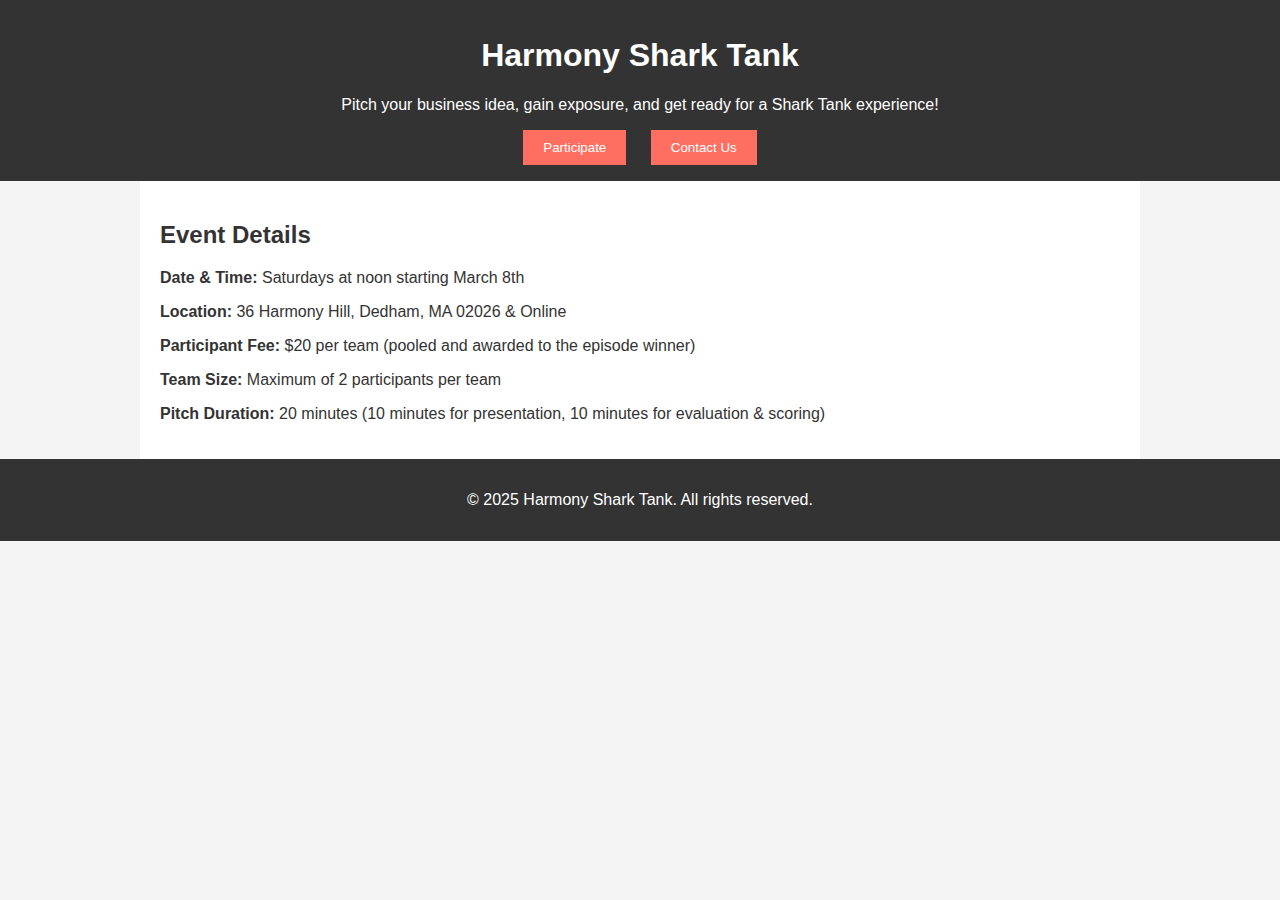
<file: index.html>
<!DOCTYPE html>
<html lang="en">
<head>
  <meta charset="UTF-8" />
  <meta name="viewport" content="width=device-width, initial-scale=1.0" />
  <title>Harmony Shark Tank</title>
  <link rel="stylesheet" href="styles.css" />
</head>
<body>
  <header>
    <h1>Harmony Shark Tank</h1>
    <p>Pitch your business idea, gain exposure, and get ready for a Shark Tank experience!</p>
    <nav aria-label="Main Navigation">
      <button onclick="location.href='participate.html'">Participate</button>
      <button id="contactBtn">Contact Us</button>
    </nav>
  </header>

  <main class="container">
    <!-- Your event details, tables, and other sections remain unchanged -->
    <section id="event-details">
      <h2>Event Details</h2>
      <p><strong>Date &amp; Time:</strong> Saturdays at noon starting March 8th</p>
      <p><strong>Location:</strong> 36 Harmony Hill, Dedham, MA 02026 &amp; Online</p>
      <p><strong>Participant Fee:</strong> $20 per team (pooled and awarded to the episode winner)</p>
      <p><strong>Team Size:</strong> Maximum of 2 participants per team</p>
      <p><strong>Pitch Duration:</strong> 20 minutes (10 minutes for presentation, 10 minutes for evaluation &amp; scoring)</p>
    </section>
    <!-- (Other sections omitted for brevity) -->
  </main>

  <!-- Contact Us Modal -->
  <div id="contactModal" class="modal" role="dialog" aria-modal="true" aria-labelledby="contactModalLabel">
    <div class="modal-content">
      <button class="close" id="closeModal" aria-label="Close Modal">&times;</button>
      <h2 id="contactModalLabel">Contact Us</h2>
      <!-- Updated form: using Formspree endpoint -->
      <form id="contactForm" method="POST" action="https://formspree.io/f/xldgyzpq">
        <label for="contactName">Your Name:</label>
        <input type="text" id="contactName" name="contactName" required />

        <label for="contactEmail">Your Email:</label>
        <input type="email" id="contactEmail" name="contactEmail" required />

        <label for="contactMessage">Your Query/Feedback:</label>
        <textarea id="contactMessage" name="contactMessage" rows="4" required></textarea>

        <input type="submit" value="Send Message" />
      </form>
    </div>
  </div>

  <footer>
    <p>&copy; 2025 Harmony Shark Tank. All rights reserved.</p>
  </footer>

  <script src="script.js"></script>
</body>
</html>
</file>
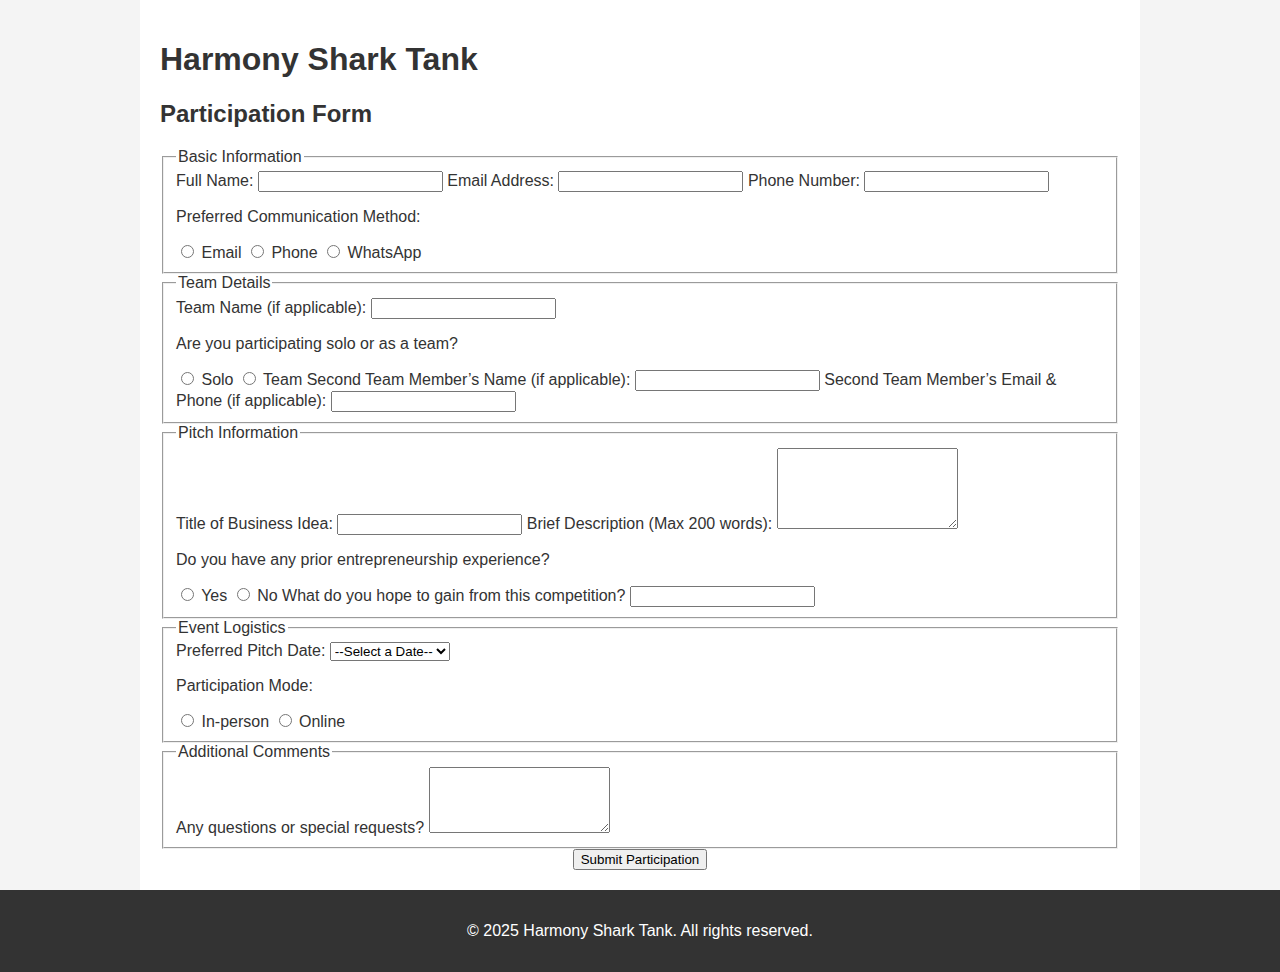
<file: participate.html>
<!DOCTYPE html>
<html lang="en">
<head>
  <meta charset="UTF-8" />
  <meta name="viewport" content="width=device-width, initial-scale=1.0" />
  <title>Participation Form - Harmony Shark Tank</title>
  <link rel="stylesheet" href="styles.css" />
</head>
<body>
  <main class="container">
    <h1>Harmony Shark Tank</h1>
    <h2>Participation Form</h2>
    <!-- Updated form: using Formspree endpoint -->
    <form id="participationForm" method="POST" action="https://formspree.io/f/xzzdlokb">
      <!-- 1. Basic Information -->
      <fieldset>
        <legend>Basic Information</legend>
        <label for="fullName">Full Name:</label>
        <input type="text" id="fullName" name="fullName" required />

        <label for="emailAddress">Email Address:</label>
        <input type="email" id="emailAddress" name="emailAddress" required />

        <label for="phoneNumber">Phone Number:</label>
        <input type="tel" id="phoneNumber" name="phoneNumber" required />

        <p>Preferred Communication Method:</p>
        <input type="radio" id="commEmail" name="communicationMethod" value="Email" required />
        <label for="commEmail">Email</label>
        <input type="radio" id="commPhone" name="communicationMethod" value="Phone" />
        <label for="commPhone">Phone</label>
        <input type="radio" id="commWhatsApp" name="communicationMethod" value="WhatsApp" />
        <label for="commWhatsApp">WhatsApp</label>
      </fieldset>

      <!-- 2. Team Details -->
      <fieldset>
        <legend>Team Details</legend>
        <label for="teamName">Team Name (if applicable):</label>
        <input type="text" id="teamName" name="teamName" />

        <p>Are you participating solo or as a team?</p>
        <input type="radio" id="solo" name="participationType" value="Solo" required />
        <label for="solo">Solo</label>
        <input type="radio" id="team" name="participationType" value="Team" />
        <label for="team">Team</label>

        <label for="secondMemberName">Second Team Member’s Name (if applicable):</label>
        <input type="text" id="secondMemberName" name="secondMemberName" />

        <label for="secondMemberContact">Second Team Member’s Email &amp; Phone (if applicable):</label>
        <input type="text" id="secondMemberContact" name="secondMemberContact" />
      </fieldset>

      <!-- 3. Pitch Information -->
      <fieldset>
        <legend>Pitch Information</legend>
        <label for="businessTitle">Title of Business Idea:</label>
        <input type="text" id="businessTitle" name="businessTitle" required />

        <label for="businessDescription">Brief Description (Max 200 words):</label>
        <textarea id="businessDescription" name="businessDescription" rows="5" maxlength="1500" required></textarea>

        <p>Do you have any prior entrepreneurship experience?</p>
        <input type="radio" id="expYes" name="entrepreneurshipExperience" value="Yes" required />
        <label for="expYes">Yes</label>
        <input type="radio" id="expNo" name="entrepreneurshipExperience" value="No" />
        <label for="expNo">No</label>

        <label for="competitionGoals">What do you hope to gain from this competition?</label>
        <input type="text" id="competitionGoals" name="competitionGoals" required />
      </fieldset>

      <!-- 4. Event Logistics -->
      <fieldset>
        <legend>Event Logistics</legend>
        <label for="pitchDate">Preferred Pitch Date:</label>
        <select id="pitchDate" name="pitchDate" required>
          <option value="">--Select a Date--</option>
          <option value="8th March">8th March</option>
          <option value="22nd March">22nd March</option>
          <option value="5th April">5th April</option>
          <option value="19th April">19th April</option>
        </select>

        <p>Participation Mode:</p>
        <input type="radio" id="inPerson" name="participationMode" value="In-person" required />
        <label for="inPerson">In-person</label>
        <input type="radio" id="online" name="participationMode" value="Online" />
        <label for="online">Online</label>
      </fieldset>

      <!-- 5. Additional Comments -->
      <fieldset>
        <legend>Additional Comments</legend>
        <label for="additionalComments">Any questions or special requests?</label>
        <textarea id="additionalComments" name="additionalComments" rows="4"></textarea>
      </fieldset>

      <div style="text-align: center;">
        <input type="submit" value="Submit Participation" />
      </div>
    </form>
  </main>
  <footer>
    <p>&copy; 2025 Harmony Shark Tank. All rights reserved.</p>
  </footer>
  <script src="script.js"></script>
</body>
</html>
</file>
<file: styles.css>
/* General Styles */
body {
    font-family: Arial, sans-serif;
    margin: 0;
    padding: 0;
    background-color: #f4f4f4;
    color: #333;
  }
  
  header, footer {
    background: #333;
    color: #fff;
    padding: 1rem;
    text-align: center;
  }
  
  nav button {
    margin: 0 10px;
    padding: 10px 20px;
    background: #ff6f61;
    border: none;
    color: #fff;
    cursor: pointer;
  }
  
  .container {
    max-width: 960px;
    margin: auto;
    background: #fff;
    padding: 20px;
  }
  
  /* Table styling */
  table {
    width: 100%;
    border-collapse: collapse;
    margin-bottom: 20px;
  }
  table, th, td {
    border: 1px solid #ccc;
  }
  th, td {
    padding: 10px;
    text-align: left;
  }
  
  /* Modal styling */
  .modal {
    display: none; 
    position: fixed;
    z-index: 1000;
    left: 0;
    top: 0;
    width: 100%;
    height: 100%;
    background-color: rgba(0,0,0,0.5);
  }
  .modal-content {
    background-color: #fff;
    margin: 10% auto;
    padding: 20px;
    max-width: 500px;
    position: relative;
  }
  .close {
    position: absolute;
    right: 10px;
    top: 10px;
    font-size: 28px;
    border: none;
    background: none;
    cursor: pointer;
  }
  
  /* Responsive adjustments */
  @media (max-width: 600px) {
    .container {
      padding: 10px;
    }
    nav button {
      margin: 5px;
      padding: 8px 16px;
    }
  }
</file>
